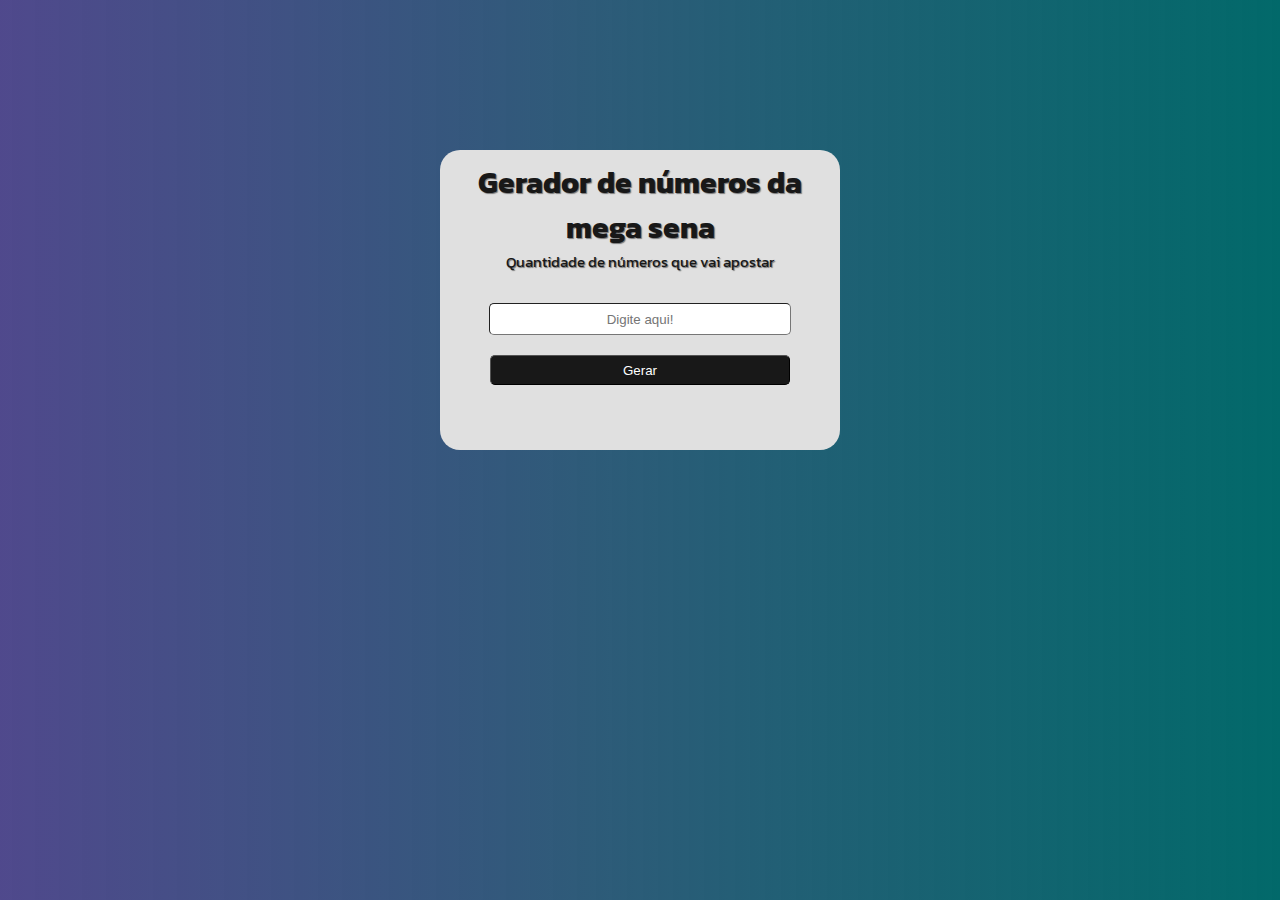
<file: front/index.html>
<!DOCTYPE html>
<html lang="pt-BR">
<head>
	<meta charset="UTF-8">
	<meta http-equiv="X-UA-Compatible" content="IE=edge">
	<meta name="viewport" content="width=device-width, initial-scale=1.0">
	<title>Mega da virada</title>
	<link rel="stylesheet" href="style.css">
	<script src="./app.js" defer></script>
</head>
<body>
	<div class="container">
		<div id="principal">
			<div id="text">
				<h1>Gerador de números da mega sena</h1>
				<p>Quantidade de números que vai apostar</p>
			</div>
			<div id="inputs">
				<input id="campo" type="text" name="search" placeholder="Digite aqui!">
			</div>
			
			<div id="buttons">
				<button onclick="pegarQuantidadeDeNumero()">Gerar</button>
			</div>			
		</div>
	</div>
</body>
</html>
</file>
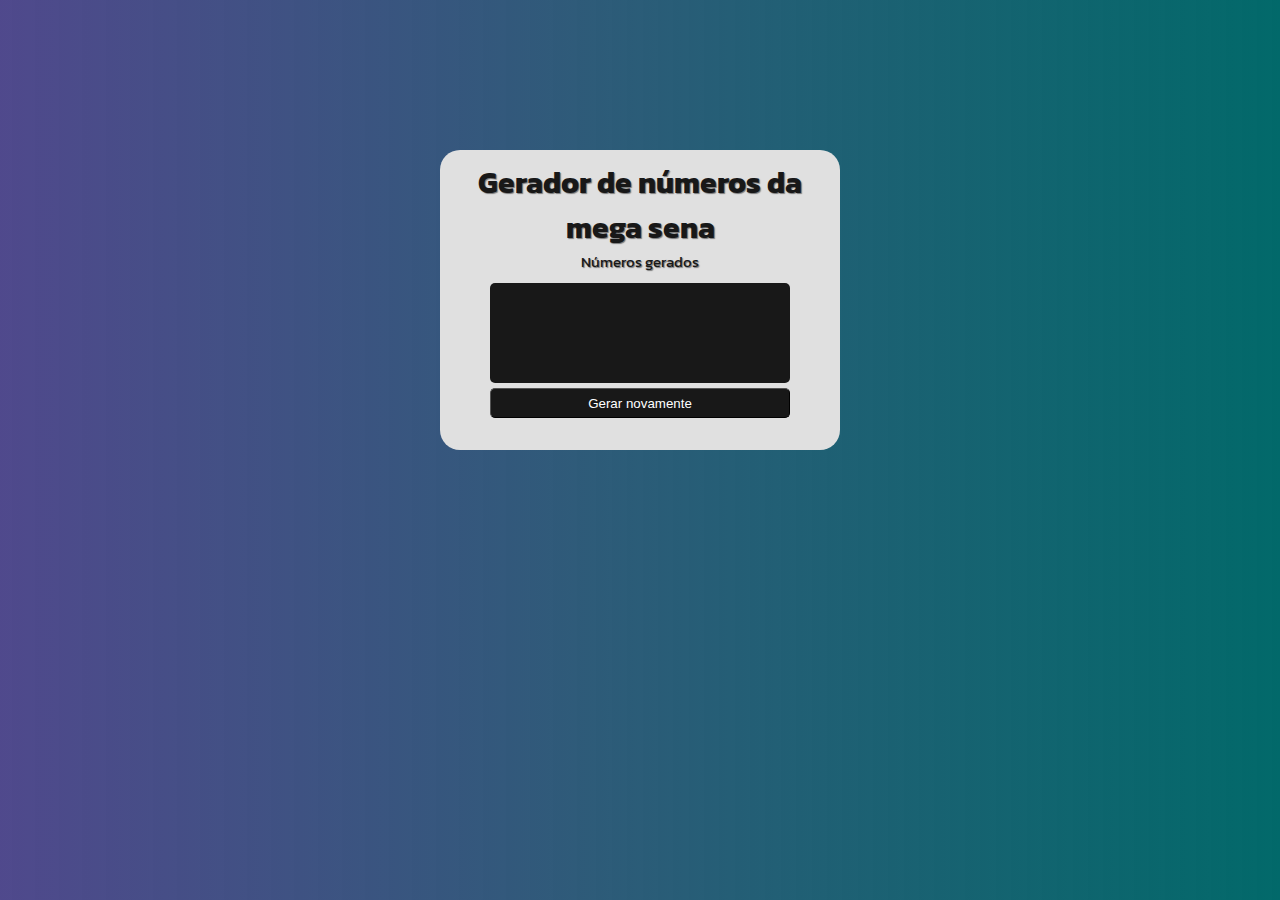
<file: front/numeros.html>
<!DOCTYPE html>
<html lang="pt-BR">
<head>
	<meta charset="UTF-8">
	<meta http-equiv="X-UA-Compatible" content="IE=edge">
	<meta name="viewport" content="width=device-width, initial-scale=1.0">
	<title>Números gerados</title>
	<link rel="stylesheet" href="style.css">
	<script src="./app.js" defer></script>
</head>
<body>
	<div class="container">
		<div id="principal">
			<div id="text">
				<h1>Gerador de números da mega sena</h1>
				<p>Números gerados</p>
			</div>
			<div id="numerosGerados">
				
			</div>
			
			<div >
				<button id="button" onclick="voltar()">Gerar novamente</button>
			</div>			
		</div>
	</div>
</body>
</html>
</file>
<file: front/style.css>
@import url('https://fonts.googleapis.com/css2?family=Kanit:wght@300&display=swap');

*{
	padding: 0;
	margin: 0;
}

body{

	background: rgb(13, 4, 97);
	background: linear-gradient(90deg, rgba(13, 4, 97, 0.726) 0%, rgba(1, 56, 92, 0.822) 46%, rgba(2,105,106,1) 100%);
	display: flex;
	align-items: center;
	justify-content: center;
	padding: 150px;
}

.container{
	width: 400px;
	height: 300px;
	background-color: rgb(224, 224, 224);
	border-radius: 20px;
}

#text{
	color: #181818;
	font-family: 'Kanit', sans-serif;
	text-align: center;
	padding: 10px;
}

h1{	
	font-size: 30px;
	text-shadow: 1px 1px 1px #18181886;
}

p{
	font-size: 15px;
	text-shadow: 1px 1px 1px #18181886;
}

#inputs{
	padding: 20px 0px;
	display: flex;
	align-items: center;
	justify-content: center;
}

input{
	text-align: center;
	color: #646262;
	border-radius: 5px;
	border-width: 1px;
	height: 30px;
	width: 300px;
}

#buttons{
	display: flex;
	align-items: center;
	justify-content: center;
}

button{
	background-color: #181818;
	text-align: center;
	color: white;
	border-radius: 5px;
	border-width: 1px;
	height: 30px;
	width: 300px;
}

button:hover{
	transition: all 0.5s;
	transform: scale(1.01);
	color: white;
	background: rgb(13,4,97);
	background: linear-gradient(90deg,rgba(2,105,106,1) 0%, rgba(1,56,92,0.822) 46%, rgba(13,4,97,0.726) 100%);
}

#numerosGerados{
	padding: 20px 0px;
	display: flex;
	align-items: center;
	justify-content: center;
}

#button{
	margin: 5px 0;
	height: 30px;
	width: 300px;
	margin-left: 50px;
}

#numerosGerados{
	padding: 50px 0px;
	margin: 0 50px ;
	border-radius: 5px;
	display: flex;
	align-items: center;
	justify-content: center;
	background-color: #181818;
}
</file>
